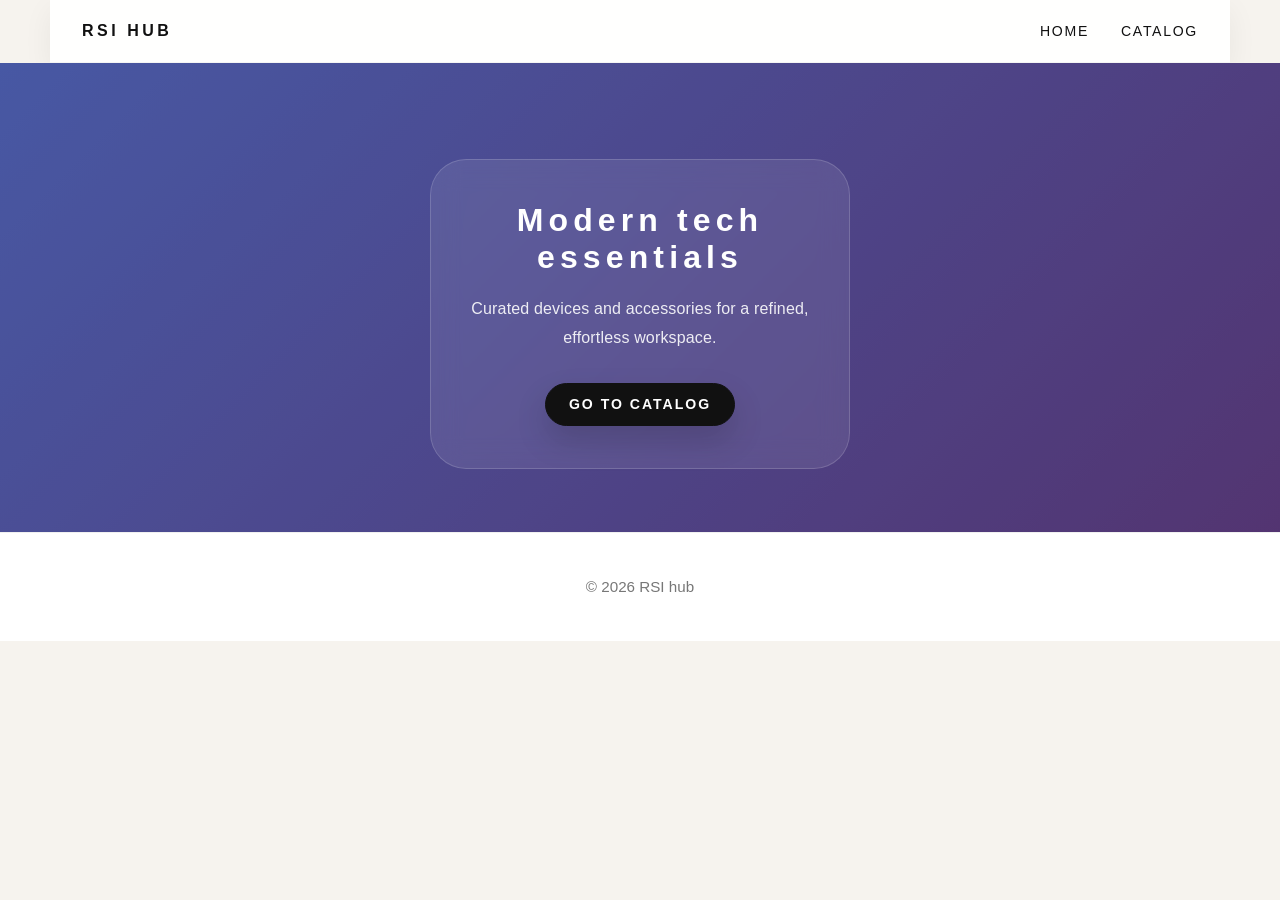
<file: index.html>
<!DOCTYPE html>
<html lang="ru">

<head>
    <meta charset="UTF-8">
    <meta name="viewport" content="width=device-width, initial-scale=1.0">
    <title>My Shop</title>
    <link rel="stylesheet" href="style.css">
</head>

<body>

    <!-- Navbar -->
    <header>
        <div class="navbar">
            <div class="logo">
                <h1>RSI hub</h1>
            </div>
            <nav class="menu">
                <a href="index.html">Home</a>
                <a href="catalog.html">Catalog</a>
            </nav>
        </div>
    </header>

    <!-- Hero Section -->
    <section class="hero">
        <div class="hero-content">
            <h2>Modern tech essentials</h2>
            <p>Curated devices and accessories for a refined, effortless workspace.</p>
            <a href="catalog.html"><button>Go to Catalog</button></a>
        </div>
    </section>

    <!-- Footer -->
    <footer>
        <p>© 2026 RSI hub</p>
    </footer>

</body>

</html>
</file>
<file: style.css>
/* Reset and base styles */
* {
    margin: 0;
    padding: 0;
    box-sizing: border-box;
}

body {
    font-family: 'Inter', 'Helvetica Neue', Helvetica, Arial, sans-serif;
    line-height: 1.85;
    color: #111;
    background-color: #f6f3ee;
}

button,
.product-card__button {
    font-family: inherit;
}

header,
.hero,
.products,
footer {
    opacity: 0;
    transform: translateY(24px);
    animation: fadeInUp 1.5s cubic-bezier(0.22, 1, 0.36, 1) both;
    will-change: opacity, transform;
}

header {
    animation-delay: 0.08s;
}

.hero {
    animation-delay: 0.22s;
}

.products {
    animation-delay: 0.42s;
}

footer {
    animation-delay: 0.58s;
}

@keyframes fadeInUp {
    from {
        opacity: 0;
        transform: translateY(24px);
    }

    to {
        opacity: 1;
        transform: translateY(0);
    }
}

/* Navbar styles */
.navbar {
    display: flex;
    justify-content: space-between;
    align-items: center;
    max-width: 1180px;
    margin: 0 auto;
    background-color: rgba(255, 255, 255, 0.94);
    padding: 1rem 2rem;
    border-bottom: 1px solid rgba(0, 0, 0, 0.04);
    box-shadow: 0 10px 30px rgba(0, 0, 0, 0.06);
    position: sticky;
    top: 0;
    z-index: 100;
    backdrop-filter: blur(10px);
}

.logo h1 {
    font-size: 1rem;
    font-weight: 700;
    color: #111;
    text-transform: uppercase;
    letter-spacing: 0.22em;
    margin: 0;
}

.menu {
    display: flex;
    align-items: center;
    list-style: none;
}

.menu a,
.menu button {
    text-decoration: none;
    color: #111;
    margin-left: 2rem;
    font-weight: 500;
    font-size: 0.88rem;
    text-transform: uppercase;
    letter-spacing: 0.12em;
    transition: color 0.25s ease;
    position: relative;
    background: transparent;
    border: none;
    cursor: pointer;
}

.menu a:hover,
.menu button:hover {
    color: #555;
}

.menu a::after,
.menu button::after {
    content: '';
    position: absolute;
    width: 0;
    height: 1px;
    bottom: -8px;
    left: 0;
    background-color: #111;
    transition: width 0.25s ease;
}

.menu a:hover::after,
.menu button:hover::after {
    width: 100%;
}

.menu a.active {
    color: #111;
    font-weight: 700;
}

/* Hero section styles */
.hero {
    min-height: 50vh;
    max-height: 640px;
    background: linear-gradient(135deg, #667eea 0%, #764ba2 100%);
    display: flex;
    align-items: center;
    justify-content: center;
    position: relative;
    color: #fff;
    padding: 6rem 1rem 4rem;
}

.hero::before {
    content: '';
    position: absolute;
    inset: 0;
    background: rgba(0, 0, 0, 0.30);
    z-index: 1;
}

.hero-content {
    text-align: center;
    z-index: 2;
    max-width: 420px;
    padding: 2.6rem 2rem;
    background: rgba(255, 255, 255, 0.09);
    border: 1px solid rgba(255, 255, 255, 0.16);
    backdrop-filter: blur(14px);
    border-radius: 36px;
}

.hero h2 {
    font-size: 2rem;
    font-weight: 600;
    margin-bottom: 1.05rem;
    text-transform: none;
    letter-spacing: 0.16em;
    line-height: 1.18;
}

.hero p {
    font-size: 1rem;
    margin-bottom: 1.85rem;
    opacity: 0.95;
    color: rgba(255, 255, 255, 0.94);
    max-width: 30rem;
    margin-left: auto;
    margin-right: auto;
    letter-spacing: 0.01em;
}

.hero button {
    background-color: #111;
    color: #fff;
    border: 1px solid #111;
    padding: 0.8rem 1.45rem;
    font-size: 0.88rem;
    font-weight: 600;
    text-transform: uppercase;
    letter-spacing: 0.14em;
    cursor: pointer;
    transition: background-color 0.3s ease, transform 0.3s ease, box-shadow 0.3s ease, color 0.3s ease;
    border-radius: 999px;
    box-shadow: 0 15px 32px rgba(0, 0, 0, 0.16);
}

.hero button:hover {
    background-color: rgba(255, 255, 255, 0.95);
    color: #111;
    transform: translateY(-1px);
    box-shadow: 0 18px 34px rgba(0, 0, 0, 0.18);
}

/* Product section styles */
.products {
    padding: 8rem 2rem 10rem;
    background-color: #f4f2ed;
    border-top: 1px solid rgba(0, 0, 0, 0.04);
}

.products-intro {
    max-width: 700px;
    margin: 0 auto 4.5rem;
    text-align: center;
}

.category-row {
    display: flex;
    flex-wrap: wrap;
    justify-content: center;
    gap: 0.75rem;
    margin: 0 auto 3rem;
    max-width: 760px;
}

.category-pill {
    display: inline-flex;
    align-items: center;
    justify-content: center;
    border: 1px solid rgba(0, 0, 0, 0.12);
    background-color: rgba(255, 255, 255, 0.96);
    color: #111;
    padding: 0.85rem 1.4rem;
    border-radius: 999px;
    font-size: 0.85rem;
    font-weight: 600;
    letter-spacing: 0.08em;
    text-transform: uppercase;
    cursor: pointer;
    transition: background-color 0.25s ease, transform 0.25s ease, border-color 0.25s ease, box-shadow 0.25s ease;
    will-change: transform, box-shadow;
}

.category-pill:hover,
.category-pill.active {
    background-color: #fff;
    border-color: rgba(0, 0, 0, 0.18);
    transform: translateY(-2px);
    box-shadow: 0 12px 22px rgba(0, 0, 0, 0.06);
}

.section-title {
    display: block;
    margin-bottom: 1rem;
    color: #888;
    font-size: 0.82rem;
    letter-spacing: 0.24em;
    text-transform: uppercase;
    position: relative;
}

.section-title::after {
    content: '';
    position: absolute;
    left: 50%;
    bottom: -0.6rem;
    width: 2.5rem;
    height: 1px;
    background-color: currentColor;
    opacity: 0.3;
    transform: translateX(-50%);
}

.products-label {
    display: block;
    margin-bottom: 1rem;
    color: #444;
    font-size: 0.88rem;
    letter-spacing: 0.12em;
    text-transform: uppercase;
    opacity: 0.75;
}

.products-title {
    font-size: 2.6rem;
    line-height: 1.08;
    letter-spacing: -0.035em;
    margin-bottom: 1rem;
    color: #111;
    max-width: 12ch;
    margin-left: auto;
    margin-right: auto;
    font-weight: 600;
}

.products-copy {
    max-width: 520px;
    margin: 0 auto;
    color: #6f6459;
    font-size: 1rem;
    line-height: 2;
    letter-spacing: 0.01em;
}

.products-grid {
    display: grid;
    grid-template-columns: repeat(auto-fit, minmax(240px, 1fr));
    gap: 1.75rem;
    max-width: 1180px;
    margin: 0 auto;
}

.category-section {
    margin-bottom: 4rem;
}

.product-card {
    background-color: #fff;
    border-radius: 32px;
    overflow: hidden;
    border: 1px solid rgba(0, 0, 0, 0.05);
    box-shadow: 0 18px 42px rgba(0, 0, 0, 0.07);
    transition: transform 0.35s cubic-bezier(0.25, 0.8, 0.25, 1), box-shadow 0.35s cubic-bezier(0.25, 0.8, 0.25, 1), border-color 0.35s ease;
    display: flex;
    flex-direction: column;
}

.product-card:hover {
    transform: translateY(-9px);
    box-shadow: 0 28px 62px rgba(0, 0, 0, 0.09);
    border-color: rgba(0, 0, 0, 0.08);
}

.product-card.hidden {
    opacity: 0;
    transform: scale(0.95);
    pointer-events: none;
    transition: opacity 0.4s ease, transform 0.4s ease;
}

.product-card__image {
    overflow: hidden;
    border-bottom: 1px solid rgba(0, 0, 0, 0.04);
    background-color: #f7f4ef;
}

.product-card__image img {
    width: 100%;
    height: 100%;
    display: block;
    object-fit: cover;
    aspect-ratio: 4 / 5;
    transition: transform 0.45s cubic-bezier(0.25, 0.8, 0.25, 1);
}

.product-card:hover .product-card__image img {
    transform: scale(1.02);
}

.product-card__info {
    padding: 2.2rem 1.6rem 2.8rem;
    display: flex;
    flex-direction: column;
    justify-content: space-between;
    gap: 1.25rem;
    flex: 1;
}

.product-card__category {
    display: inline-block;
    font-size: 0.75rem;
    letter-spacing: 0.16em;
    color: #777;
    text-transform: uppercase;
    margin-bottom: 0.8rem;
}

.product-card__name {
    font-size: 1rem;
    font-weight: 700;
    letter-spacing: 0.14em;
    color: #111;
    text-transform: uppercase;
}

.product-card__price {
    font-size: 1rem;
    font-weight: 700;
    color: #111;
    opacity: 0.82;
}

.product-card__button {
    border: 1px solid #111;
    background-color: transparent;
    color: #111;
    border-radius: 999px;
    padding: 0.95rem 1.5rem;
    font-size: 0.85rem;
    font-weight: 700;
    letter-spacing: 0.1em;
    text-transform: uppercase;
    cursor: pointer;
    transition: transform 0.3s cubic-bezier(0.25, 0.8, 0.25, 1), box-shadow 0.3s ease, background-color 0.3s ease, color 0.3s ease, border-color 0.3s ease;
    justify-self: start;
    align-self: flex-start;
    box-shadow: 0 14px 28px rgba(0, 0, 0, 0.08);
}

.product-card__button:hover {
    background-color: #111;
    color: #fff;
    transform: scale(1.04);
    border-color: #111;
    box-shadow: 0 18px 36px rgba(0, 0, 0, 0.14);
}

footer {
    padding: 2.5rem 0;
    text-align: center;
    color: #777;
    font-size: 0.95rem;
    border-top: 1px solid rgba(0, 0, 0, 0.06);
    background-color: #fff;
}

/* Responsive hero and product layout */
@media (max-width: 768px) {
    .hero {
        height: 80vh;
    }

    .hero h2 {
        font-size: 2.5rem;
    }

    .hero p {
        font-size: 1rem;
    }

    .hero button {
        padding: 0.8rem 1.5rem;
        font-size: 1rem;
    }

    .products {
        padding: 2.5rem 1rem;
    }

    .products-title {
        font-size: 2rem;
    }

    .products-grid {
        grid-template-columns: 1fr;
    }
}
</file>
